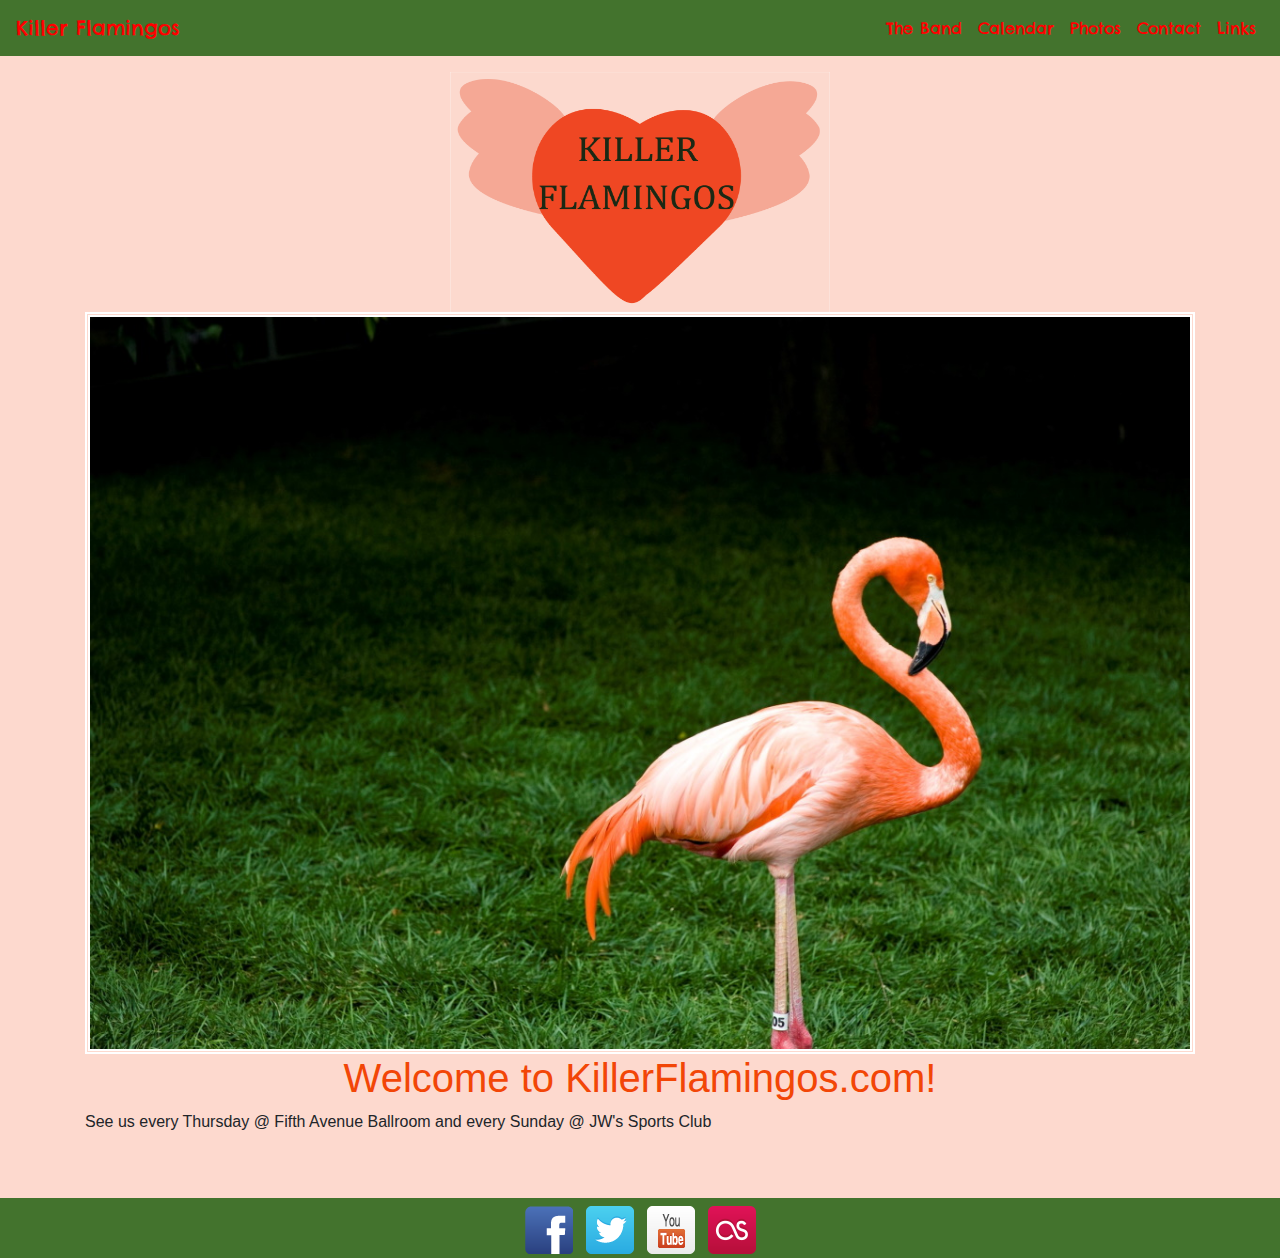
<file: index.html>
<!doctype html>
<html lang="en">
<head>
<!-- Required meta tags -->
<meta charset="utf-8">
<meta name="viewport" content="width=device-width, initial-scale=1, shrink-to-fit=no">

<!-- Bootstrap CSS -->
<link rel="stylesheet" href="https://stackpath.bootstrapcdn.com/bootstrap/4.4.1/css/bootstrap.min.css" integrity="sha384-Vkoo8x4CGsO3+Hhxv8T/Q5PaXtkKtu6ug5TOeNV6gBiFeWPGFN9MuhOf23Q9Ifjh" crossorigin="anonymous">
<link href="custom.css" rel="stylesheet" type="text/css">
  <link href="https://fonts.googleapis.com/css2?family=Chelsea+Market&display=swap" rel="stylesheet">
<title>Home - Killer Flamingos</title>
</head>

<body>
<nav class="navbar navbar-expand-md navbar-dark bg-dark"> <a class="navbar-brand" href="index.html">Killer Flamingos</a>
  <button class="navbar-toggler" type="button" data-toggle="collapse" data-target="#navbarNavAltMarkup" aria-controls="navbarNavAltMarkup" aria-expanded="false" aria-label="Toggle navigation"> <span class="navbar-toggler-icon"></span> </button>
  <div class="collapse navbar-collapse" id="navbarNavAltMarkup">
    <div class="navbar-nav ml-auto"> <a class="nav-item nav-link" href="band.html">The Band<span class="sr-only">(current)</span></a> <a class="nav-item nav-link" href="calendar.html">Calendar</a> <a class="nav-item nav-link" href="photos.html">Photos</a> <a class="nav-item nav-link" href="contact.html">Contact</a> <a class="nav-item nav-link" href="links.html">Links</a> </div>
  </div>
</nav>

<header class="container mt-3 "><img src="images/social/LOGO.png" alt="" width="380" height="240" class="logo"></header>

<div class="container pb-5">
  <img src="images/social/flalmingo.jpg" class="img-fluid" alt="">
  <h1>Welcome to KillerFlamingos.com!</h1>
  <p>See us every Thursday @ Fifth Avenue Ballroom and every Sunday @ JW's Sports Club</p>
</div>
<footer class="pb-5">
  <ul class="socialmedia">
    <li><a href="#"><img src="images/social/webicon-facebook.png" alt="facebook"/></a></li>
    <li><a href="#"><img src="images/social/webicon-twitter.png" alt="last fm"/></a></li>
    <li><a href="#"><img src="images/social/webicon-youtube.png" alt="twitter"/></a></li>
    <li><a href="#"><img src="images/social/webicon-lastfm.png" alt="youtube"/></a></li>
  </ul>
</footer>

<!-- Optional JavaScript -->
<!-- jQuery first, then Popper.js, then Bootstrap JS -->
<script src="https://code.jquery.com/jquery-3.3.1.slim.min.js" integrity="sha384-q8i/X+965DzO0rT7abK41JStQIAqVgRVzpbzo5smXKp4YfRvH+8abtTE1Pi6jizo" crossorigin="anonymous"></script>
<script src="https://cdnjs.cloudflare.com/ajax/libs/popper.js/1.14.3/umd/popper.min.js" integrity="sha384-ZMP7rVo3mIykV+2+9J3UJ46jBk0WLaUAdn689aCwoqbBJiSnjAK/l8WvCWPIPm49" crossorigin="anonymous"></script>
<script src="https://stackpath.bootstrapcdn.com/bootstrap/4.1.3/js/bootstrap.min.js" integrity="sha384-ChfqqxuZUCnJSK3+MXmPNIyE6ZbWh2IMqE241rYiqJxyMiZ6OW/JmZQ5stwEULTy" crossorigin="anonymous"></script>
</body>
</html>
</file>
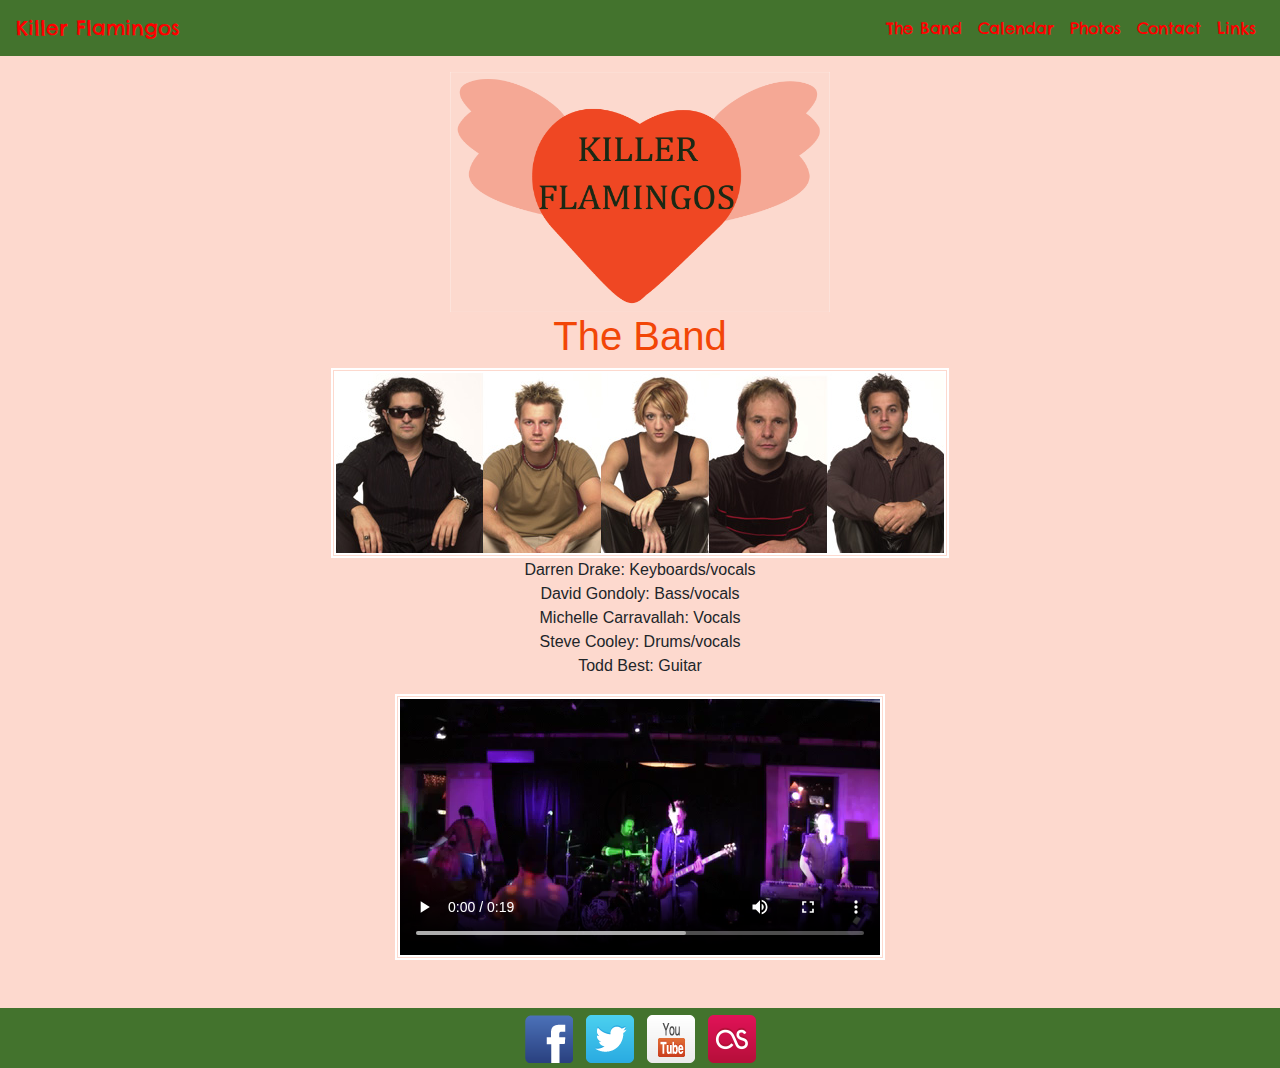
<file: band.html>
<!doctype html>
<html lang="en">
<head>
<!-- Required meta tags -->
<meta charset="utf-8">
<meta name="viewport" content="width=device-width, initial-scale=1, shrink-to-fit=no">

<!-- Bootstrap CSS -->
<link rel="stylesheet" href="https://stackpath.bootstrapcdn.com/bootstrap/4.4.1/css/bootstrap.min.css" integrity="sha384-Vkoo8x4CGsO3+Hhxv8T/Q5PaXtkKtu6ug5TOeNV6gBiFeWPGFN9MuhOf23Q9Ifjh" crossorigin="anonymous">
<link href="custom.css" rel="stylesheet" type="text/css">
  <link href="https://fonts.googleapis.com/css2?family=Chelsea+Market&display=swap" rel="stylesheet">
  <link rel="stylesheet" href="fresco.css">
<title>The Band - Killer Flamingos</title>
</head>

<body>
<nav class="navbar navbar-expand-md navbar-dark bg-dark"> <a class="navbar-brand" href="index.html">Killer Flamingos</a>
  <button class="navbar-toggler" type="button" data-toggle="collapse" data-target="#navbarNavAltMarkup" aria-controls="navbarNavAltMarkup" aria-expanded="false" aria-label="Toggle navigation"> <span class="navbar-toggler-icon"></span> </button>
  <div class="collapse navbar-collapse" id="navbarNavAltMarkup">
    <div class="navbar-nav ml-auto"> <a class="nav-item nav-link" href="band.html">The Band<span class="sr-only">(current)</span></a> <a class="nav-item nav-link" href="calendar.html">Calendar</a> <a class="nav-item nav-link" href="photos.html">Photos</a> <a class="nav-item nav-link" href="contact.html">Contact</a> <a class="nav-item nav-link" href="links.html">Links</a> </div>
  </div>
</nav>

<header class="container mt-3 "><img src="images/social/LOGO.png" alt="" width="380" height="240" class="logo"></header>
<div class="container pb-5">
  <h1>The Band </h1>
  <img src="images/band-lineup.jpg" alt="" class="img-fluid mx-auto d-block"/>
  <p class="text-center">Darren Drake: Keyboards/vocals <br />
    David Gondoly: Bass/vocals <br />
    Michelle Carravallah: Vocals <br />
    Steve Cooley: Drums/vocals <br />
    Todd Best: Guitar</p>
  <video controls class="img-fluid mx-auto d-block" >
    <source src="video/kf-video.mp4" type="video/mp4" />
    <source src="video/kf-video.webm" type="video/webm" />
    <source src="video/kf-video.ogv" type="video/ogg" />
  </video>

</div>
<footer class="pb-5">
  <ul class="socialmedia">
    <li><a href="#"><img src="images/social/webicon-facebook.png " alt="facebook"/></a></li>
    <li><a href="#"><img src="images/social/webicon-twitter.png" alt="last fm"/></a></li>
    <li><a href="#"><img src="images/social/webicon-youtube.png" alt="twitter"/></a></li>
    <li><a href="#"><img src="images/social/webicon-lastfm.png" alt="youtube"/></a></li>
  </ul>
</footer>

<!-- Optional JavaScript -->
<!-- jQuery first, then Popper.js, then Bootstrap JS -->
<script src="https://code.jquery.com/jquery-3.3.1.slim.min.js" integrity="sha384-q8i/X+965DzO0rT7abK41JStQIAqVgRVzpbzo5smXKp4YfRvH+8abtTE1Pi6jizo" crossorigin="anonymous"></script>
<script src="https://code.jquery.com/jquery-3.5.1.min.js" integrity="sha256-9/aliU8dGd2tb6OSsuzixeV4y/faTqgFtohetphbbj0=" crossorigin="anonymous"></script>
<script src="https://cdnjs.cloudflare.com/ajax/libs/popper.js/1.14.3/umd/popper.min.js" integrity="sha384-ZMP7rVo3mIykV+2+9J3UJ46jBk0WLaUAdn689aCwoqbBJiSnjAK/l8WvCWPIPm49" crossorigin="anonymous"></script>
<script src="https://stackpath.bootstrapcdn.com/bootstrap/4.1.3/js/bootstrap.min.js" integrity="sha384-ChfqqxuZUCnJSK3+MXmPNIyE6ZbWh2IMqE241rYiqJxyMiZ6OW/JmZQ5stwEULTy" crossorigin="anonymous"></script>
<script type="text/javascript" src="fresco.js"></script>
</body>
</html>
</file>
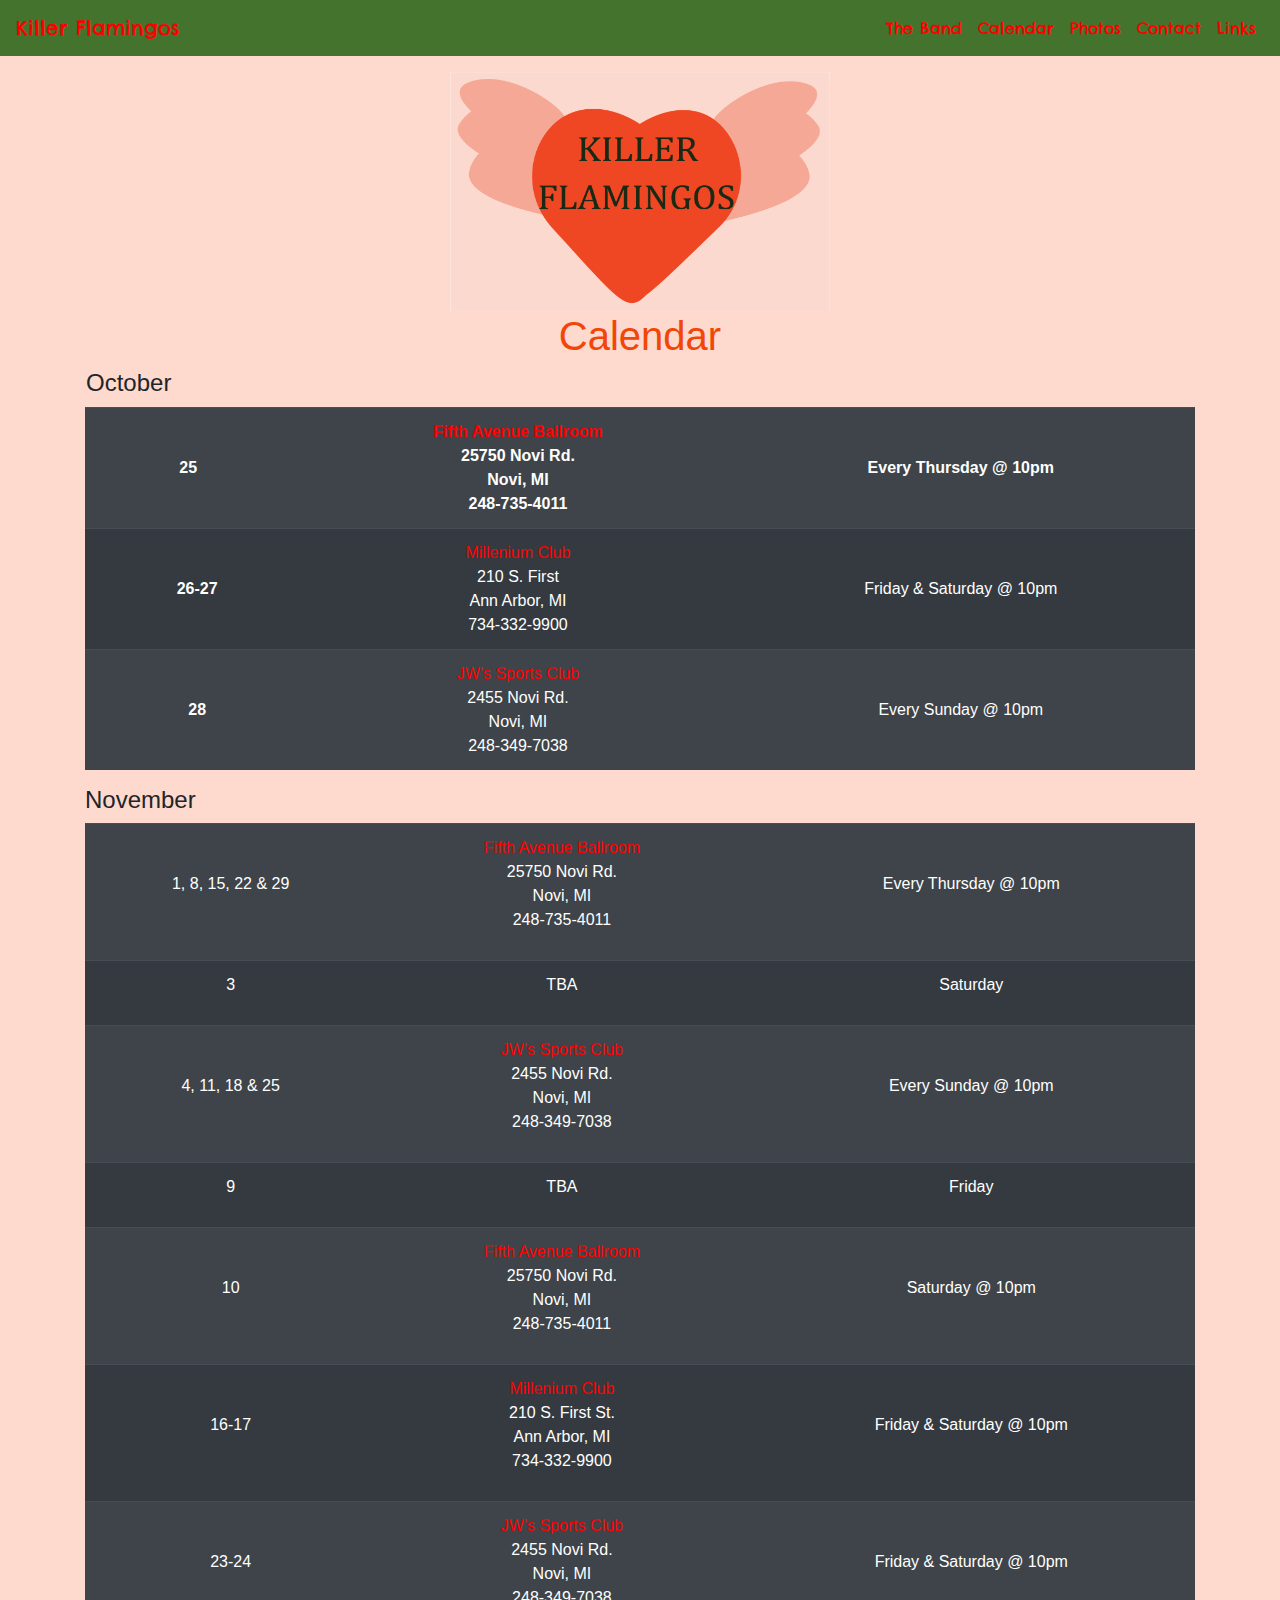
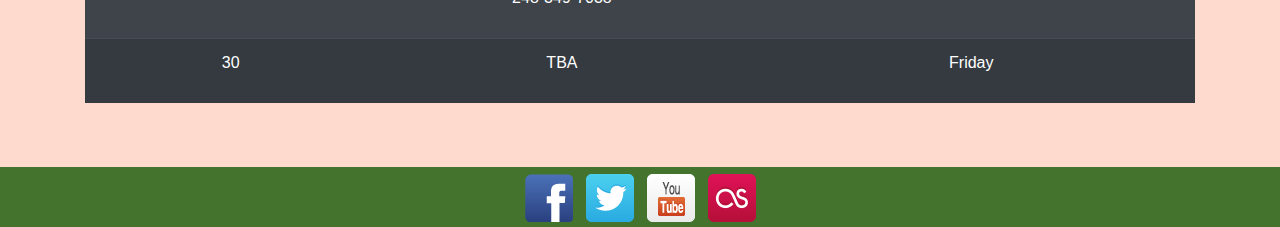
<file: calendar.html>
<!doctype html>
<html lang="en">
<head>
<!-- Required meta tags -->
<meta charset="utf-8">
<meta name="viewport" content="width=device-width, initial-scale=1, shrink-to-fit=no">

<!-- Bootstrap CSS -->
<link rel="stylesheet" href="https://stackpath.bootstrapcdn.com/bootstrap/4.4.1/css/bootstrap.min.css" integrity="sha384-Vkoo8x4CGsO3+Hhxv8T/Q5PaXtkKtu6ug5TOeNV6gBiFeWPGFN9MuhOf23Q9Ifjh" crossorigin="anonymous">
<link href="custom.css" rel="stylesheet" type="text/css">
    <link href="https://fonts.googleapis.com/css2?family=Chelsea+Market&display=swap" rel="stylesheet">
<title>Calendar - Killer Flamingos</title>
</head>
<body>
<nav class="navbar navbar-expand-md navbar-dark bg-dark"> <a class="navbar-brand" href="index.html">Killer Flamingos</a>
  <button class="navbar-toggler" type="button" data-toggle="collapse" data-target="#navbarNavAltMarkup" aria-controls="navbarNavAltMarkup" aria-expanded="false" aria-label="Toggle navigation"> <span class="navbar-toggler-icon"></span> </button>
  <div class="collapse navbar-collapse" id="navbarNavAltMarkup">
    <div class="navbar-nav ml-auto"> <a class="nav-item nav-link" href="band.html">The Band<span class="sr-only">(current)</span></a> <a class="nav-item nav-link" href="calendar.html">Calendar</a> <a class="nav-item nav-link" href="photos.html">Photos</a> <a class="nav-item nav-link" href="contact.html">Contact</a> <a class="nav-item nav-link" href="links.html">Links</a> </div>
  </div>
</nav>
<header class="container mt-3 "><img src="images/social/LOGO.png" alt="" width="380" height="240" class="logo"></header><div class="container pb-5">
  <h1>Calendar</h1>
    <table class="calendar">
        <tr>
            <td colspan="3"><h4>October</h4></td>
        </tr>

    <table class="table table-striped table-dark">
        <tbody>
        <tr>
            <th scope="col">&nbsp; &nbsp; &nbsp;25&nbsp; &nbsp; &nbsp; &nbsp; &nbsp;</th>
            <th scope="col">
                <a href="#">Fifth Avenue Ballroom</a> <br>
                25750 Novi Rd. <br>
                Novi, MI <br>
                248-735-4011
            </th>
            <th scope="col">Every Thursday @ 10pm</th>
        </tr>


        <tr>
            <th scope="row">26-27</th>
            <td>
                <a href="#">Millenium Club</a> <br>
                210 S. First <br>
                Ann Arbor, MI<br>
                734-332-9900</td>
            <td>Friday & Saturday @ 10pm</td>
        </tr>
        <tr>
            <th scope="row">28</th>
            <td>
                <a href="#">JW's Sports Club</a> <br>
                2455 Novi Rd.<br>
                Novi, MI <br>
                248-349-7038
            </td>
            <td>Every Sunday @ 10pm</td>
        </tr>
        </tbody>

    </table>


    <tr>
      <td colspan="3"><h4>November </h4></td>
    </tr>
    <tr>

        <table class="table table-striped table-dark">
            <td><p>1, 8, 15, 22 &amp; 29</p></td>
      <td><p><a href="#">Fifth Avenue Ballroom </a><br />
          25750 Novi Rd. <br />
          Novi, MI <br />
          248-735-4011</p></td>
      <td><p>Every Thursday @ 10pm</p></td>
    </tr>
    <tr>
      <td><p>3</p></td>
      <td><p>TBA</p></td>
      <td><p>Saturday</p></td>
    </tr>
    <tr>
      <td><p>4, 11, 18 &amp; 25</p></td>
      <td><p><a href="#">JW's Sports Club </a><br />
          2455 Novi Rd. <br />
          Novi, MI <br />
          248-349-7038</p></td>
      <td><p>Every Sunday @ 10pm</p></td>
    </tr>
    <tr>
      <td><p>9</p></td>
      <td><p>TBA</p></td>
      <td><p>Friday</p></td>
    </tr>
    <tr>
      <td><p>10</p></td>
      <td><p><a href="#">Fifth Avenue Ballroom </a><br />
          25750 Novi Rd. <br />
          Novi, MI <br />
          248-735-4011</p></td>
      <td><p>Saturday @ 10pm</p></td>
    </tr>
    <tr>
      <td><p>16-17</p></td>
      <td><p><a href="#">Millenium Club </a><br />
          210 S. First St. <br />
          Ann Arbor, MI <br />
          734-332-9900</p></td>
      <td><p>Friday &amp; Saturday @ 10pm</p></td>
    </tr>
    <tr>
      <td><p>23-24</p></td>
      <td><p><a href="#">JW's Sports Club </a><br />
          2455 Novi Rd. <br />
          Novi, MI <br />
          248-349-7038</p></td>
      <td><p>Friday &amp; Saturday @ 10pm</p></td>
    </tr>
    <tr>
      <td><p>30</p></td>
      <td><p>TBA</p></td>
      <td><p>Friday</p></td>
    </tr>
  </table>
</div>
<footer class="pb-5">
  <ul class="socialmedia">
    <li><a href="#"><img src="images/social/webicon-facebook.png" alt="facebook"/></a></li>
    <li><a href="#"><img src="images/social/webicon-twitter.png" alt="last fm"/></a></li>
    <li><a href="#"><img src="images/social/webicon-youtube.png" alt="twitter"/></a></li>
    <li><a href="#"><img src="images/social/webicon-lastfm.png" alt="youtube"/></a></li>
  </ul>
</footer>

<!-- Optional JavaScript --> 
<!-- jQuery first, then Popper.js, then Bootstrap JS --> 
<script src="https://code.jquery.com/jquery-3.3.1.slim.min.js" integrity="sha384-q8i/X+965DzO0rT7abK41JStQIAqVgRVzpbzo5smXKp4YfRvH+8abtTE1Pi6jizo" crossorigin="anonymous"></script> 
<script src="https://cdnjs.cloudflare.com/ajax/libs/popper.js/1.14.3/umd/popper.min.js" integrity="sha384-ZMP7rVo3mIykV+2+9J3UJ46jBk0WLaUAdn689aCwoqbBJiSnjAK/l8WvCWPIPm49" crossorigin="anonymous"></script> 
<script src="https://stackpath.bootstrapcdn.com/bootstrap/4.1.3/js/bootstrap.min.js" integrity="sha384-ChfqqxuZUCnJSK3+MXmPNIyE6ZbWh2IMqE241rYiqJxyMiZ6OW/JmZQ5stwEULTy" crossorigin="anonymous"></script>
</body>
</html>
</file>
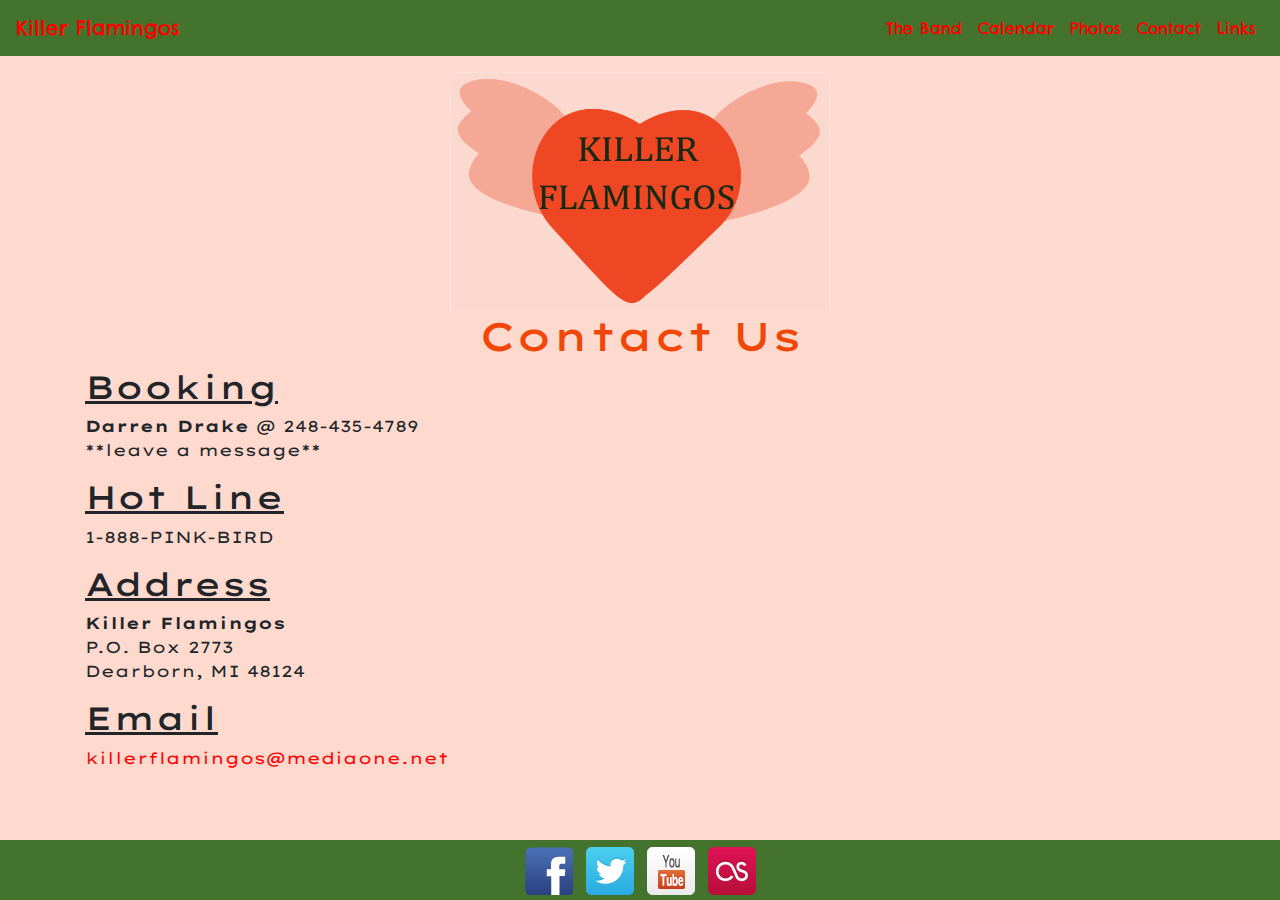
<file: contact.html>
<!doctype html>
<html lang="en">
<head>
<!-- Required meta tags -->
<meta charset="utf-8">
<meta name="viewport" content="width=device-width, initial-scale=1, shrink-to-fit=no">

<!-- Bootstrap CSS -->
<link rel="stylesheet" href="https://stackpath.bootstrapcdn.com/bootstrap/4.4.1/css/bootstrap.min.css" integrity="sha384-Vkoo8x4CGsO3+Hhxv8T/Q5PaXtkKtu6ug5TOeNV6gBiFeWPGFN9MuhOf23Q9Ifjh" crossorigin="anonymous">
<link href="custom.css" rel="stylesheet" type="text/css">
  <link href="https://fonts.googleapis.com/css2?family=Lexend+Tera&display=swap" rel="stylesheet">
  <link href="https://fonts.googleapis.com/css2?family=Chelsea+Market&display=swap" rel="stylesheet">
<title>Contact - Killer Flamingos</title>
</head>
<body>
<nav class="navbar navbar-expand-md navbar-dark bg-dark"> <a class="navbar-brand" href="index.html">Killer Flamingos</a>
  <button class="navbar-toggler" type="button" data-toggle="collapse" data-target="#navbarNavAltMarkup" aria-controls="navbarNavAltMarkup" aria-expanded="false" aria-label="Toggle navigation"> <span class="navbar-toggler-icon"></span> </button>
  <div class="collapse navbar-collapse" id="navbarNavAltMarkup">
    <div class="navbar-nav ml-auto"> <a class="nav-item nav-link" href="band.html">The Band<span class="sr-only">(current)</span></a> <a class="nav-item nav-link" href="calendar.html">Calendar</a> <a class="nav-item nav-link" href="photos.html">Photos</a> <a class="nav-item nav-link" href="contact.html">Contact</a> <a class="nav-item nav-link" href="links.html">Links</a> </div>
  </div>
</nav>
<header class="container mt-3 "><img src="images/social/LOGO.png" alt="" width="380" height="240" class="logo"></header>
<div class="container pb-5">
  <h1 >Contact Us</h1>
  <h2 class="underline">Booking</h2>
  <p><strong>Darren Drake</strong> @ 248-435-4789 <br />
    **leave a message**</p>
  <h2 class="underline">Hot Line</h2>
  <p>1-888-PINK-BIRD</p>
  <h2 class="underline">Address</h2>
  <p><strong>Killer Flamingos</strong><br />
    P.O. Box 2773 <br />
    Dearborn, MI 48124</p>
  <h2 class="underline">Email</h2>
  <p><a href="mailto:killerflamingos@mediaone.net">killerflamingos@mediaone.net</a></p>
</div>
<footer class="pb-5">
  <ul class="socialmedia">
    <li><a href="#"><img src="images/social/webicon-facebook.png" alt="facebook"/></a></li>
    <li><a href="#"><img src="images/social/webicon-twitter.png" alt="last fm"/></a></li>
    <li><a href="#"><img src="images/social/webicon-youtube.png" alt="twitter"/></a></li>
    <li><a href="#"><img src="images/social/webicon-lastfm.png" alt="youtube"/></a></li>
  </ul>
</footer>

<!-- Optional JavaScript --> 
<!-- jQuery first, then Popper.js, then Bootstrap JS --> 
<script src="https://code.jquery.com/jquery-3.3.1.slim.min.js" integrity="sha384-q8i/X+965DzO0rT7abK41JStQIAqVgRVzpbzo5smXKp4YfRvH+8abtTE1Pi6jizo" crossorigin="anonymous"></script> 
<script src="https://cdnjs.cloudflare.com/ajax/libs/popper.js/1.14.3/umd/popper.min.js" integrity="sha384-ZMP7rVo3mIykV+2+9J3UJ46jBk0WLaUAdn689aCwoqbBJiSnjAK/l8WvCWPIPm49" crossorigin="anonymous"></script> 
<script src="https://stackpath.bootstrapcdn.com/bootstrap/4.1.3/js/bootstrap.min.js" integrity="sha384-ChfqqxuZUCnJSK3+MXmPNIyE6ZbWh2IMqE241rYiqJxyMiZ6OW/JmZQ5stwEULTy" crossorigin="anonymous"></script>
</body>
</html>
</file>
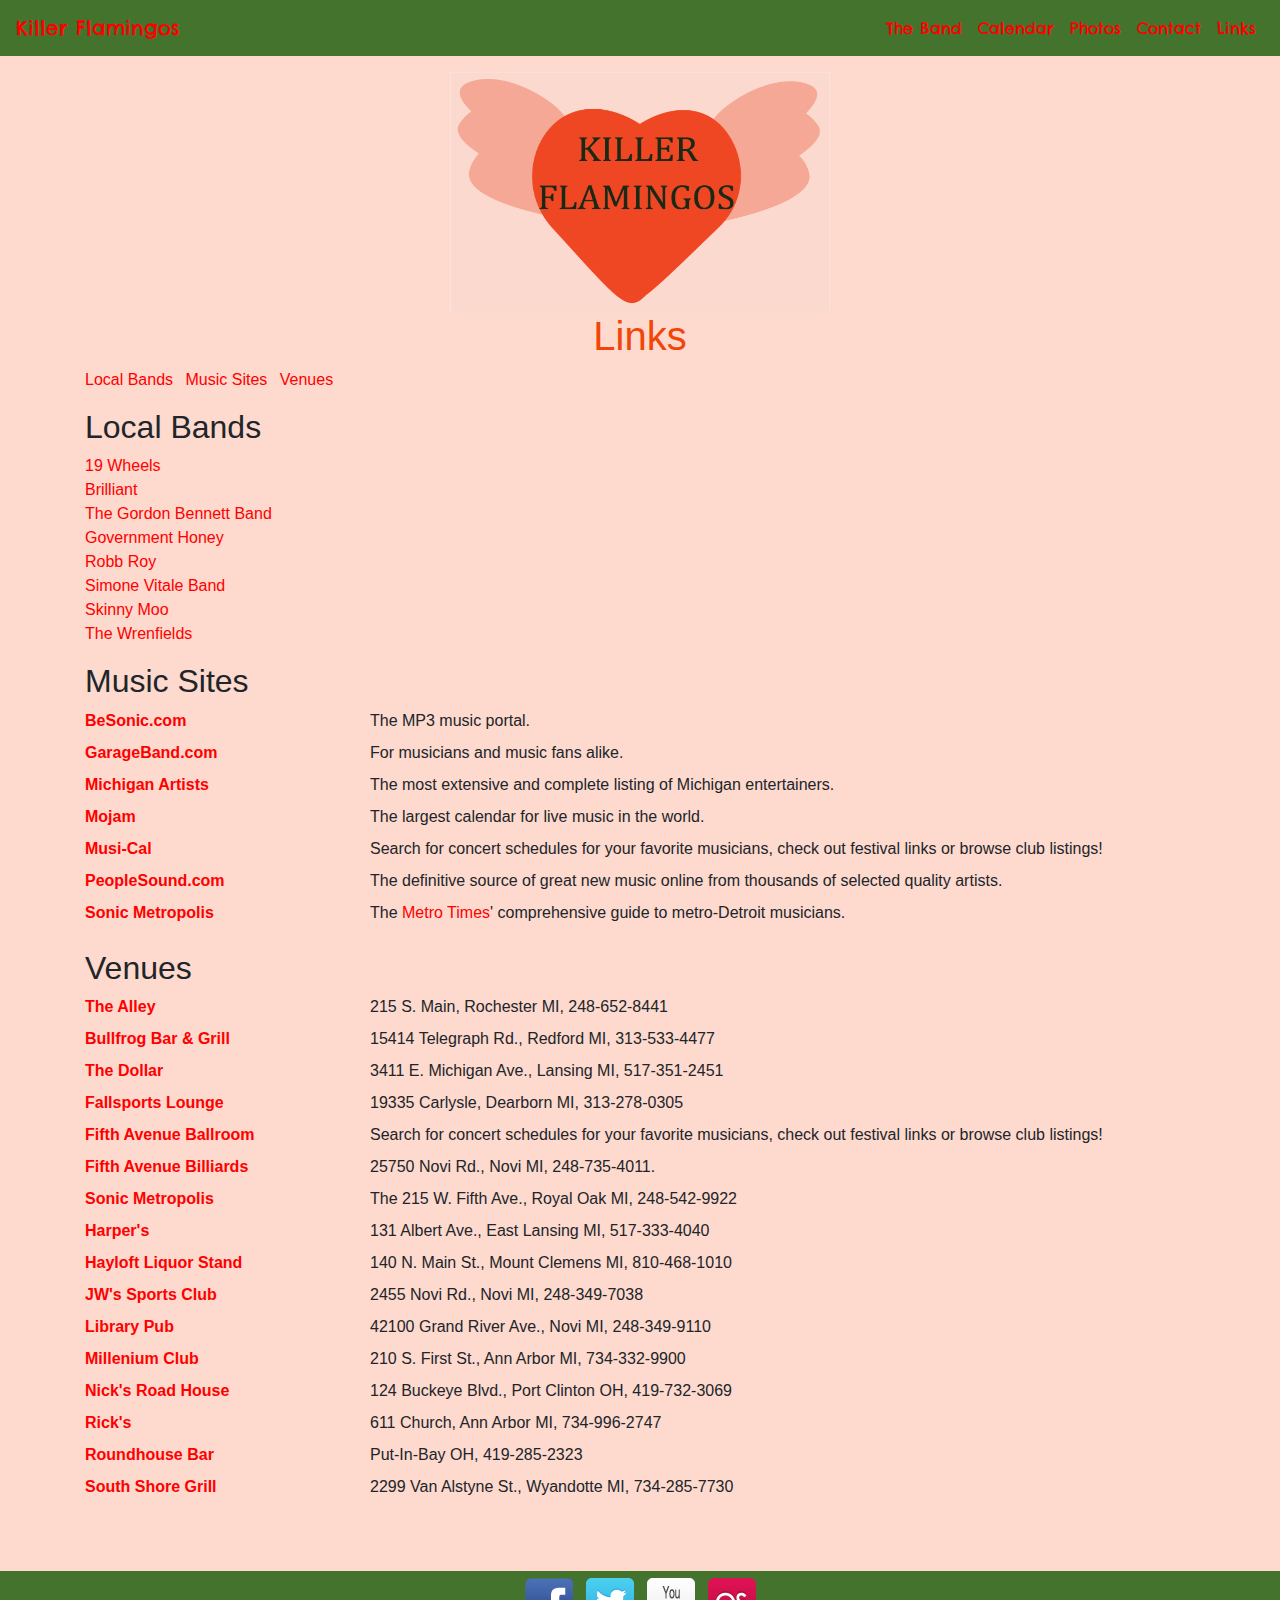
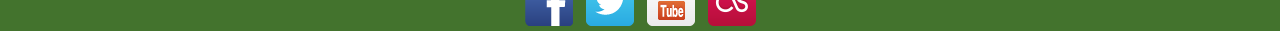
<file: links.html>
<!doctype html>
<html lang="en">
<head>
    <!-- Required meta tags -->
    <meta charset="utf-8">
    <meta name="viewport" content="width=device-width, initial-scale=1, shrink-to-fit=no">

    <!-- Bootstrap CSS -->
    <link rel="stylesheet" href="https://stackpath.bootstrapcdn.com/bootstrap/4.4.1/css/bootstrap.min.css"
          integrity="sha384-Vkoo8x4CGsO3+Hhxv8T/Q5PaXtkKtu6ug5TOeNV6gBiFeWPGFN9MuhOf23Q9Ifjh" crossorigin="anonymous">
    <link href="custom.css" rel="stylesheet" type="text/css">
    <link href="https://fonts.googleapis.com/css2?family=Chelsea+Market&display=swap" rel="stylesheet">
    <title>Links - Killer Flamingos</title>
</head>
<body>
<nav class="navbar navbar-expand-md navbar-dark bg-dark"><a class="navbar-brand" href="index.html">Killer Flamingos</a>
    <button class="navbar-toggler" type="button" data-toggle="collapse" data-target="#navbarNavAltMarkup"
            aria-controls="navbarNavAltMarkup" aria-expanded="false" aria-label="Toggle navigation"><span
            class="navbar-toggler-icon"></span></button>
    <div class="collapse navbar-collapse" id="navbarNavAltMarkup">
        <div class="navbar-nav ml-auto"><a class="nav-item nav-link" href="band.html">The Band<span class="sr-only">(current)</span></a>
            <a class="nav-item nav-link" href="calendar.html">Calendar</a> <a class="nav-item nav-link"
                                                                              href="photos.html">Photos</a> <a
                    class="nav-item nav-link" href="contact.html">Contact</a> <a class="nav-item nav-link"
                                                                                 href="links.html">Links</a></div>
    </div>
</nav>
<header class="container mt-3 "><img src="images/social/LOGO.png" alt="" width="380" height="240" class="logo"></header><div class="container pb-5">
    <h1>Links</h1>
    <ul class="list-inline">
        <li class="list-inline-item"><a href="#bands">Local Bands</a></li>
        <li class="list-inline-item"><a href="#music">Music Sites</a></li>
        <li class="list-inline-item"><a href="#venues">Venues</a></li>
    </ul>

    <h2><a id="bands"></a>Local Bands</h2>
    <ul class="list-unstyled">
        <li><a href="#">19 Wheels</a></li>
        <li><a href="#">Brilliant</a></li>
        <li><a href="#">The Gordon Bennett Band</a></li>
        <li><a href="#">Government Honey</a></li>
        <li><a href="#">Robb Roy</a></li>
        <li><a href="#">Simone Vitale Band</a></li>
        <li><a href="#">Skinny Moo</a></li>
        <li><a href="#">The Wrenfields</a></li>
    </ul>

    <h2><a id="music"></a>Music Sites</h2>
    <dl class="row">
        <dt class="col-sm-3"><a href="#">BeSonic.com</a></dt>
        <dd class="col-sm-9">The MP3 music portal.</dd>

        <dt class="col-sm-3"><a href="#">GarageBand.com</a></dt>
        <dd class="col-sm-9">
            For musicians and music fans alike.
        </dd>

        <dt class="col-sm-3"><a href="#">Michigan Artists</a></dt>
        <dd class="col-sm-9">The most extensive and complete listing of Michigan entertainers.</dd>

        <dt class="col-sm-3 text-truncate"><a href="#">Mojam</a></dt>
        <dd class="col-sm-9">The largest calendar for live music in the world.
        </dd>

        <dt class="col-sm-3"><a href="#">Musi-Cal</a></dt>
        <dd class="col-sm-9">
            Search for concert schedules for your favorite musicians, check out festival links or browse club listings!
        </dd>

        <dt class="col-sm-3"><a href="#">PeopleSound.com</a></dt>
        <dd class="col-sm-9">The definitive source of great new music online from thousands of selected quality artists.</dd>

        <dt class="col-sm-3"><a href="#">Sonic Metropolis</a></dt>
        <dd class="col-sm-9">The <a href="#">Metro Times</a>' comprehensive guide to metro-Detroit
            musicians.</dd>
    </dl>

    <h2><a id="venues"></a>Venues</h2>

    <dl class="row">
        <dt class="col-sm-3"><a href="#">The Alley</a></dt>
        <dd class="col-sm-9">215 S. Main, Rochester MI, 248-652-8441</dd>

        <dt class="col-sm-3"><a href="#">Bullfrog Bar &amp; Grill</a></dt>
        <dd class="col-sm-9">
            15414 Telegraph Rd., Redford MI, 313-533-4477
        </dd>

        <dt class="col-sm-3"><a href="#">The Dollar</a></dt>
        <dd class="col-sm-9"> 3411 E. Michigan Ave., Lansing MI, 517-351-2451</dd>

        <dt class="col-sm-3 text-truncate"><a href="#">Fallsports Lounge</a></dt>
        <dd class="col-sm-9"> 19335 Carlysle, Dearborn MI, 313-278-0305
        </dd>

        <dt class="col-sm-3"><a href="#">Fifth Avenue Ballroom</a></dt>
        <dd class="col-sm-9">
            Search for concert schedules for your favorite musicians, check out festival links or browse club listings!
        </dd>

        <dt class="col-sm-3"><a href="#">Fifth Avenue Billiards</a></dt>
        <dd class="col-sm-9">25750 Novi Rd., Novi MI, 248-735-4011. </dd>

        <dt class="col-sm-3"><a href="#">Sonic Metropolis</a></dt>
        <dd class="col-sm-9">The 215 W. Fifth Ave., Royal Oak MI, 248-542-9922</dd>

        <dt class="col-sm-3"><a href="#">Harper's</a> </dt>
        <dd class="col-sm-9">131 Albert Ave., East Lansing MI, 517-333-4040</dd>

        <dt class="col-sm-3"><a href="#">Hayloft Liquor Stand</a></dt>
        <dd class="col-sm-9">140 N. Main St., Mount Clemens MI, 810-468-1010</dd>

        <dt class="col-sm-3"><a href="#">JW's Sports Club</a></dt>
        <dd class="col-sm-9">2455 Novi Rd., Novi MI, 248-349-7038</dd>

        <dt class="col-sm-3"><a href="#">Library Pub</a></dt>
        <dd class="col-sm-9">42100 Grand River Ave., Novi MI, 248-349-9110</dd>

        <dt class="col-sm-3"><a href="#">Millenium Club</a></dt>
        <dd class="col-sm-9">210 S. First St., Ann Arbor MI, 734-332-9900</dd>

        <dt class="col-sm-3"><a href="#">Nick's Road House</a></dt>
        <dd class="col-sm-9">124 Buckeye Blvd., Port Clinton OH, 419-732-3069</dd>

        <dt class="col-sm-3"><a href="#">Rick's</a></dt>
        <dd class="col-sm-9">611 Church, Ann Arbor MI, 734-996-2747</dd>

        <dt class="col-sm-3"><a href="#">Roundhouse Bar</a></dt>
        <dd class="col-sm-9">Put-In-Bay OH, 419-285-2323</dd>

        <dt class="col-sm-3"><a href="#">South Shore Grill</a></dt>
        <dd class="col-sm-9">2299 Van Alstyne St., Wyandotte MI, 734-285-7730</dd>

    </dl>
</div>
<footer class="pb-5">
    <ul class="socialmedia">
        <li><a href="#"><img src="images/social/webicon-facebook.png" alt="facebook"/></a></li>
        <li><a href="#"><img src="images/social/webicon-twitter.png" alt="last fm"/></a></li>
        <li><a href="#"><img src="images/social/webicon-youtube.png" alt="twitter"/></a></li>
        <li><a href="#"><img src="images/social/webicon-lastfm.png" alt="youtube"/></a></li>
    </ul>
</footer>

<!-- Optional JavaScript -->
<!-- jQuery first, then Popper.js, then Bootstrap JS -->
<script src="https://code.jquery.com/jquery-3.3.1.slim.min.js"
        integrity="sha384-q8i/X+965DzO0rT7abK41JStQIAqVgRVzpbzo5smXKp4YfRvH+8abtTE1Pi6jizo"
        crossorigin="anonymous"></script>
<script src="https://cdnjs.cloudflare.com/ajax/libs/popper.js/1.14.3/umd/popper.min.js"
        integrity="sha384-ZMP7rVo3mIykV+2+9J3UJ46jBk0WLaUAdn689aCwoqbBJiSnjAK/l8WvCWPIPm49"
        crossorigin="anonymous"></script>
<script src="https://stackpath.bootstrapcdn.com/bootstrap/4.1.3/js/bootstrap.min.js"
        integrity="sha384-ChfqqxuZUCnJSK3+MXmPNIyE6ZbWh2IMqE241rYiqJxyMiZ6OW/JmZQ5stwEULTy"
        crossorigin="anonymous"></script>
</body>
</html>
</file>
<file: custom.css>
@charset "UTF-8";
ul.socialmedia {
	list-style: none;
	text-align: center;
	padding: 0;
	margin: 0;
	width: 100%;
}
ul.socialmedia li {
	display: inline;
	margin: 0px;
	padding: 3px;
	line-height: 56px;
}
body {
    background-color: #FDD9CE;
    font-family: 'Chelsea Market', cursive;
    display: flex;
    flex-direction: column;
    min-height: 100vh;

}
footer {
    margin-top: auto;
    height: 60px; /* Set the fixed height of the footer here */
    line-height: 60px; /* Vertically center the text there */
    background-color: #43732D;
}
h1 {
    color: #F24607;
    text-align: center;
}
.imgstyle{
    border: double 5px white;
    margin-top: 20px;
    margin-bottom: 20px;
}

.bg-dark {
    background-color: #43732D !important;
}
.navbar-nav .show > .nav-link, .navbar-nav .active > .nav-link, .nav-link.show, .nav-link.active{
    color: #F24607 !important;
}
video {
    border: double 5px white;
}
.img-fluid {
    border: double 5px white;
}
 .table td, .table th {
   text-align: center !important;
   vertical-align: middle !important;
 }
 .underline {
    text-decoration: underline;
 }
 a:link {
    color:red !important;
 }
 a:hover {
    color: blue !important;
 }
 a:active {
    color: yellow !important;
 }
 a:visited {
    color: pink !important;
 }
 .logo {
    margin-left: auto;
    margin-right: auto;
    display: block;
 }
 .container {
        font-family: 'Lexend Tera', sans-serif;
 }
</file>
<file: fresco.css>
/* box-sizing */
.fr-window,
.fr-window [class^="fr-"],
.fr-overlay,
.fr-overlay [class^="fr-"],
.fr-spinner,
.fr-spinner [class^="fr-"] {
  box-sizing: border-box;
}

.fr-window {
  position: fixed;
  width: 100%;
  height: 100%;
  top: 0;
  left: 0;
  font: 13px/20px "Lucida Sans", "Lucida Sans Unicode", "Lucida Grande", Verdana,
    Arial, sans-serif;
  /* Chrome hack, this fixes a visual glitch when quickly toggling a video */
  transform: translateZ(0px);
}

/* z-index */
.fr-overlay {
  z-index: 99998;
}
.fr-window {
  z-index: 99999;
}
.fr-spinner {
  z-index: 100000;
}

/* overlay */
.fr-overlay {
  position: fixed;
  top: 0;
  left: 0;
  height: 100%;
  width: 100%;
}
.fr-overlay-background {
  float: left;
  width: 100%;
  height: 100%;
  background: #000;
  opacity: 0.9;
  filter: alpha(opacity=90);
}

.fr-overlay-ui-fullclick .fr-overlay-background {
  background: #292929;
  opacity: 1;
  filter: alpha(opacity=100);
}

/* mobile touch has position:absolute to allow zooming */
.fr-window.fr-mobile-touch,
.fr-overlay.fr-mobile-touch {
  position: absolute;
  overflow: visible;
}

/* some properties on the window are used to toggle things
 * like margin and the fullclick mode,
 * we reset those properties after measuring them
 */
.fr-measured {
  margin: 0 !important;
  min-width: 0 !important;
  min-height: 0 !important;
}

.fr-box {
  position: absolute;
  top: 0;
  left: 0;
  width: 100%;
  height: 100%;
}

.fr-pages {
  position: absolute;
  width: 100%;
  height: 100%;
  overflow: hidden;
  -webkit-user-select: none;
  -khtml-user-select: none;
  -moz-user-select: none;
  -ms-user-select: none;
  user-select: none;
}

.fr-page {
  position: absolute;
  width: 100%;
  height: 100%;
}

.fr-container {
  position: absolute;
  top: 0;
  left: 0;
  right: 0;
  bottom: 0;
  margin: 0;
  padding: 0;
  text-align: center;
}

.fr-hovering-clickable .fr-container {
  cursor: pointer;
}

/*
   padding:
   youtube & vimeo always have buttons on the outside
   side button = 72 = 54 + (2 * 9 margin)
   close button = 48
*/
/* padding ui:inside */
.fr-ui-inside .fr-container {
  padding: 20px 20px;
}
.fr-ui-inside.fr-no-sides .fr-container {
  padding: 20px;
}

/* padding ui:outside */
.fr-ui-outside .fr-container {
  padding: 20px 82px;
}
.fr-ui-outside.fr-no-sides .fr-container {
  padding: 20px 48px;
}

/* reduce padding on smaller screens */
@media all and (max-width: 700px) and (orientation: portrait),
  all and (orientation: landscape) and (max-height: 700px) {
  /* padding ui:inside */
  .fr-ui-inside .fr-container {
    padding: 12px 12px;
  }
  .fr-ui-inside.fr-no-sides .fr-container {
    padding: 12px;
  }

  /* padding ui:outside */
  .fr-ui-outside .fr-container {
    padding: 12px 72px;
  }
  .fr-ui-outside.fr-no-sides .fr-container {
    padding: 12px 48px;
  }
}

@media all and (max-width: 500px) and (orientation: portrait),
  all and (orientation: landscape) and (max-height: 500px) {
  /* padding ui:inside */
  .fr-ui-inside .fr-container {
    padding: 0px 0px;
  }
  .fr-ui-inside.fr-no-sides .fr-container {
    padding: 0px;
  }

  /* padding ui:outside */
  .fr-ui-outside .fr-container {
    padding: 0px 72px;
  }
  .fr-ui-outside.fr-no-sides .fr-container {
    padding: 0px 48px;
  }
}

/* padding ui:fullclick */
.fr-ui-fullclick .fr-container {
  padding: 0;
}
.fr-ui-fullclick.fr-no-sides .fr-container {
  padding: 0;
}

/* video fullclick */
.fr-ui-fullclick.fr-type-video .fr-container {
  padding: 0px 62px;
}
.fr-ui-fullclick.fr-no-sides.fr-type-video .fr-container {
  padding: 48px 0px;
}

/* overflow-y should always have 0 padding top and bottom */
.fr-overflow-y .fr-container {
  padding-top: 0 !important;
  padding-bottom: 0 !important;
}

.fr-content,
.fr-content-background {
  position: absolute;
  top: 50%;
  left: 50%;
  /* IE11 has a 1px blur bug on the edges of the caption (ui:inside)
     during animation with overflow:hidden */
  overflow: visible;
}

/* img/iframe/error */
.fr-content-element {
  float: left;
  width: 100%;
  height: 100%;
}

.fr-content-background {
  background: #101010;
}

.fr-info {
  position: absolute;
  top: 0;
  left: 0;
  width: 100%;
  color: #efefef;
  font-size: 13px;
  line-height: 20px;
  text-align: left;
  -webkit-text-size-adjust: none;
  text-size-adjust: none;
  -webkit-user-select: text;
  -khtml-user-select: text;
  -moz-user-select: text;
  -ms-user-select: text;
  user-select: text;
}
.fr-info-background {
  position: absolute;
  top: 0;
  left: 0;
  height: 100%;
  width: 100%;
  background: #000;
  line-height: 1%;
  filter: none;
  opacity: 1;
}
.fr-ui-inside .fr-info-background {
  filter: alpha(opacity=80);
  opacity: 0.8;
  zoom: 1;
}
/* ui:outside has a slightly lighter info background to break up from black page backgrounds */
.fr-ui-outside .fr-info-background {
  background: #0d0d0d;
}

/* info at the bottom for ui:inside */
.fr-content .fr-info {
  top: auto;
  bottom: 0;
}

.fr-info-padder {
  display: block;
  overflow: hidden;
  padding: 12px;
  position: relative;
  width: auto;
}
.fr-caption {
  width: auto;
  display: inline;
}

.fr-position {
  color: #b3b3b3;
  float: right;
  line-height: 21px;
  opacity: 0.99;
  position: relative;
  text-align: right;
  margin-left: 15px;
  white-space: nowrap;
}

/* positions not within the info bar
   for ui:outside/inside */
.fr-position-outside,
.fr-position-inside {
  position: absolute;
  bottom: 0;
  right: 0;
  margin: 12px;
  width: auto;
  padding: 2px 8px;
  border-radius: 10px;
  font-size: 11px;
  line-height: 20px;
  text-shadow: 0 1px 0 rgba(0, 0, 0, 0.4);
  display: none;
  overflow: hidden;
  white-space: nowrap;
  -webkit-text-size-adjust: none;
  text-size-adjust: none;
  -webkit-user-select: text;
  -khtml-user-select: text;
  -moz-user-select: text;
  -ms-user-select: text;
  user-select: text;
}
.fr-position-inside {
  border: 0;
}

.fr-position-background {
  position: absolute;
  top: 0;
  left: 0;
  width: 100%;
  height: 100%;
  background: #0d0d0d;
  filter: alpha(opacity=80);
  opacity: 0.8;
  zoom: 1; /* oldIE */
}
.fr-position-text {
  color: #b3b3b3;
}
.fr-position-outside .fr-position-text,
.fr-position-inside .fr-position-text {
  float: left;
  position: relative;
  text-shadow: 0 1px 1px rgba(0, 0, 0, 0.3);
  opacity: 1;
}

/* display it for the outside ui, hide the caption inside */
.fr-ui-outside .fr-position-outside {
  display: block;
}
.fr-ui-outside .fr-info .fr-position {
  display: none;
}

.fr-ui-inside.fr-no-caption .fr-position-inside {
  display: block;
}

/* links */
.fr-info a,
.fr-info a:hover {
  color: #ccc;
  border: 0;
  background: none;
  text-decoration: underline;
}
.fr-info a:hover {
  color: #eee;
}

/* no-caption */
.fr-ui-outside.fr-no-caption .fr-info {
  display: none;
}
.fr-ui-inside.fr-no-caption .fr-caption {
  display: none;
}

/* --- stroke */
.fr-stroke {
  position: absolute;
  top: 0;
  left: 0;
  width: 100%;
  height: 1px;
}
.fr-stroke-vertical {
  width: 1px;
  height: 100%;
}
.fr-stroke-horizontal {
  padding: 0 1px;
}

.fr-stroke-right {
  left: auto;
  right: 0;
}
.fr-stroke-bottom {
  top: auto;
  bottom: 0;
}

.fr-stroke-color {
  float: left;
  width: 100%;
  height: 100%;
  background: rgba(255, 255, 255, 0.08);
}

/* the stroke is brighter inside the info box */
.fr-info .fr-stroke-color {
  background: rgba(80, 80, 80, 0.3);
}

/* remove the stroke when outside ui has a caption */
.fr-ui-outside.fr-has-caption .fr-content .fr-stroke-bottom {
  display: none;
}

/* remove stroke and shadow when ui:fullclick */
.fr-ui-fullclick .fr-stroke {
  display: none;
}
.fr-ui-fullclick .fr-content-background {
  box-shadow: none;
}

/* the info box never bas a top stroke */
.fr-info .fr-stroke-top {
  display: none;
}

/* < > */
.fr-side {
  position: absolute;
  top: 50%;
  width: 54px;
  height: 72px;
  margin: 0 9px;
  margin-top: -36px;
  cursor: pointer;
  -webkit-user-select: none;
  -moz-user-select: none;
  user-select: none;
  zoom: 1;
}
.fr-side-previous {
  left: 0;
}
.fr-side-next {
  right: 0;
  left: auto;
}

.fr-side-disabled {
  cursor: default;
}
.fr-side-hidden {
  display: none !important;
}

.fr-side-button {
  float: left;
  width: 100%;
  height: 100%;
  margin: 0;
  padding: 0;
}
.fr-side-button-background {
  position: absolute;
  top: 0;
  left: 0;
  width: 100%;
  height: 100%;
  background-color: #101010;
}
.fr-side-button-icon {
  float: left;
  position: relative;
  height: 100%;
  width: 100%;
  zoom: 1;
  background-position: 50% 50%;
  background-repeat: no-repeat;
}
/* smaller side buttons */
@media all and (max-width: 500px) and (orientation: portrait),
  all and (orientation: landscape) and (max-height: 414px) {
  .fr-side {
    width: 54px;
    height: 60px;
    margin: 0;
    margin-top: -30px;
  }
  .fr-side-button {
    width: 48px;
    height: 60px;
    margin: 0 3px;
  }
}

/* X */
.fr-close {
  position: absolute;
  width: 48px;
  height: 48px;
  top: 0;
  right: 0;
  cursor: pointer;
  -webkit-user-select: none;
  -moz-user-select: none;
  user-select: none;
}

.fr-close-background,
.fr-close-icon {
  position: absolute;
  top: 12px;
  left: 12px;
  height: 26px;
  width: 26px;
  background-position: 50% 50%;
  background-repeat: no-repeat;
}
.fr-close-background {
  background-color: #000;
}

/* Thumbnails */
.fr-thumbnails {
  position: absolute;
  overflow: hidden;
}
.fr-thumbnails-disabled .fr-thumbnails {
  display: none !important;
}
.fr-thumbnails-horizontal .fr-thumbnails {
  width: 100%;
  height: 12%;
  min-height: 74px;
  max-height: 160px;
  bottom: 0;
}

.fr-thumbnails-vertical .fr-thumbnails {
  height: 100%;
  width: 10%;
  min-width: 74px;
  max-width: 160px;
  left: 0;
}

.fr-thumbnails,
.fr-thumbnails * {
  -webkit-user-select: none;
  -khtml-user-select: none;
  -moz-user-select: none;
  -ms-user-select: none;
  user-select: none;
}

.fr-thumbnails-wrapper {
  position: absolute;
  top: 0;
  left: 50%;
  height: 100%;
}
.fr-thumbnails-vertical .fr-thumbnails-wrapper {
  top: 50%;
  left: 0;
}

.fr-thumbnails-slider {
  position: relative;
  width: 100%;
  height: 100%;
  float: left;
  zoom: 1;
}

.fr-thumbnails-slider-slide {
  position: absolute;
  top: 0;
  left: 0;
  height: 100%;
}

.fr-thumbnails-thumbs {
  float: left;
  height: 100%;
  overflow: hidden;
  position: relative;
  top: 0;
  left: 0;
}

.fr-thumbnails-slide {
  position: absolute;
  top: 0;
  height: 100%;
  width: 100%;
}

.fr-thumbnail-frame {
  position: absolute;
  zoom: 1;
  overflow: hidden;
}

.fr-thumbnail {
  position: absolute;
  width: 30px;
  height: 100%;
  left: 50%;
  top: 50%;
  zoom: 1;
  cursor: pointer;
  margin: 0 10px;
}
.fr-ltIE9 .fr-thumbnail * {
  overflow: hidden; /* IE6(7) */
  z-index: 1;
  zoom: 1;
}

.fr-thumbnail-wrapper {
  position: relative;
  background: #161616;
  width: 100%;
  height: 100%;
  float: left;
  overflow: hidden;
  display: inline; /* IE6(7) */
  z-index: 0; /* IE8 */
}

.fr-thumbnail-overlay {
  cursor: pointer;
}
.fr-thumbnail-active .fr-thumbnail-overlay {
  cursor: default;
}
.fr-thumbnail-overlay,
.fr-thumbnail-overlay-background,
.fr-thumbnail-overlay-border {
  position: absolute;
  top: 0;
  left: 0;
  width: 100%;
  height: 100%;
  border-width: 0;
  overflow: hidden;
  border-style: solid;
  border-color: transparent;
}
.fr-ltIE9 .fr-thumbnail-overlay-border {
  border-width: 0 !important;
}
.fr-thumbnail .fr-thumbnail-image {
  position: absolute;
  filter: alpha(opacity=85);
  opacity: 0.85;
  max-width: none;
}
.fr-thumbnail:hover .fr-thumbnail-image,
.fr-thumbnail-active:hover .fr-thumbnail-image {
  filter: alpha(opacity=99);
  opacity: 0.99;
}
.fr-thumbnail-active .fr-thumbnail-image,
.fr-thumbnail-active:hover .fr-thumbnail-image {
  filter: alpha(opacity=35);
  opacity: 0.35;
}
.fr-thumbnail-active {
  cursor: default;
}

/* Thumbnails loading */
.fr-thumbnail-loading,
.fr-thumbnail-loading-background,
.fr-thumbnail-loading-icon {
  position: absolute;
  top: 0;
  left: 0;
  width: 100%;
  height: 100%;
}
.fr-thumbnail-loading-background {
  background-color: #161616;
  background-position: 50% 50%;
  background-repeat: no-repeat;
  opacity: 0.8;
  position: relative;
  float: left;
}
/* this element is there as an alternative to putting the loading image on the background */
.fr-thumbnail-loading-icon {
  display: none;
}

/* error on thumbnail */
.fr-thumbnail-error .fr-thumbnail-image {
  position: absolute;
  top: 0;
  left: 0;
  width: 100%;
  height: 100%;
  background-color: #202020;
}

/* Thumbnail < > */
.fr-thumbnails-side {
  float: left;
  height: 100%;
  width: 28px;
  margin: 0 5px;
  position: relative;
  overflow: hidden;
}
.fr-thumbnails-side-previous {
  margin-left: 12px;
}
.fr-thumbnails-side-next {
  margin-right: 12px;
}

.fr-thumbnails-vertical .fr-thumbnails-side {
  height: 28px;
  width: 100%;
  margin: 10px 0;
}
.fr-thumbnails-vertical .fr-thumbnails-side-previous {
  margin-top: 20px;
}
.fr-thumbnails-vertical .fr-thumbnails-side-next {
  margin-bottom: 20px;
}

.fr-thumbnails-side-button {
  position: absolute;
  top: 50%;
  left: 50%;
  margin-top: -14px;
  margin-left: -14px;
  width: 28px;
  height: 28px;
  cursor: pointer;
}

.fr-thumbnails-side-button-background {
  position: absolute;
  top: 0;
  left: 0;
  height: 100%;
  width: 100%;
  filter: alpha(opacity=80);
  opacity: 0.8;
  -moz-transition: background-color 0.2s ease-in;
  -webkit-transition: background-color 0.2s ease-in;
  transition: background-color 0.2s ease-in;
  background-color: #333;
  cursor: pointer;
  border-radius: 4px;
}
.fr-thumbnails-side-button:hover .fr-thumbnails-side-button-background {
  background-color: #3b3b3b;
}

.fr-thumbnails-side-button-disabled * {
  cursor: default;
}
.fr-thumbnails-side-button-disabled:hover
  .fr-thumbnails-side-button-background {
  background-color: #333;
}

.fr-thumbnails-side-button-icon {
  position: absolute;
  /*top: -7px;
  left: -7px;*/
  top: 0;
  left: 0;
  width: 100%;
  height: 100%;
}

/* vertical thumbnails */
.fr-thumbnails-vertical .fr-thumbnails-side,
.fr-thumbnails-vertical .fr-thumbnails-thumbs,
.fr-thumbnails-vertical .fr-thumbnail-frame {
  clear: both;
}

/* ui:fullclick has a dark thumbnail background */
.fr-window-ui-fullclick .fr-thumbnails {
  background: #090909;
}

/* put a stroke on the connecting caption*/
.fr-window-ui-fullclick.fr-thumbnails-enabled.fr-thumbnails-horizontal
  .fr-info
  .fr-stroke-bottom {
  display: block !important;
} /*({ box-shadow: inset 0 -1px 0 rgba(255,255,255,.1); } */
.fr-window-ui-fullclick.fr-thumbnails-enabled.fr-thumbnails-vertical
  .fr-info
  .fr-stroke-left {
  display: block !important;
}

/* thumbnail spacing  */
.fr-thumbnails-horizontal .fr-thumbnails-thumbs {
  padding: 12px 5px;
}
.fr-thumbnails-vertical .fr-thumbnails-thumbs {
  padding: 5px 12px;
}
.fr-thumbnails-measured .fr-thumbnails-thumbs {
  padding: 0 !important;
}
/* horizontal */
@media all and (min-height: 700px) {
  .fr-thumbnails-horizontal .fr-thumbnails-thumbs {
    padding: 16px 8px;
  }
  .fr-thumbnails-horizontal .fr-thumbnails-side {
    margin: 0 8px;
  }
  .fr-thumbnails-horizontal .fr-thumbnails-side-previous {
    margin-left: 16px;
  }
  .fr-thumbnails-horizontal .fr-thumbnails-side-next {
    margin-right: 16px;
  }
}
@media all and (min-height: 980px) {
  .fr-thumbnails-horizontal .fr-thumbnails-thumbs {
    padding: 20px 10px;
  }
  .fr-thumbnails-horizontal .fr-thumbnails-side {
    margin: 0 10px;
  }
  .fr-thumbnails-horizontal .fr-thumbnails-side-previous {
    margin-left: 20px;
  }
  .fr-thumbnails-horizontal .fr-thumbnails-side-next {
    margin-right: 20px;
  }
}

/* vertical */
@media all and (min-width: 1200px) {
  .fr-thumbnails-vertical .fr-thumbnails-thumbs {
    padding: 8px 16px;
  }
  .fr-thumbnails-vertical .fr-thumbnails-side {
    margin: 0 8px;
  }
  .fr-thumbnails-vertical .fr-thumbnails-side-previous {
    margin-top: 16px;
  }
  .fr-thumbnails-vertical .fr-thumbnails-side-next {
    margin-bottom: 16px;
  }
}
@media all and (min-width: 1800px) {
  .fr-thumbnails-vertical .fr-thumbnails-thumbs {
    padding: 10px 20px;
  }
  .fr-thumbnails-vertical .fr-thumbnails-side {
    margin: 10px 0;
  }
  .fr-thumbnails-vertical .fr-thumbnails-side-previous {
    margin-top: 20px;
  }
  .fr-thumbnails-vertical .fr-thumbnails-side-next {
    margin-bottom: 20px;
  }
}

/* hide thumbnails on smaller screens
   the js always hides them on touch based devices
*/
@media all and (max-width: 500px) and (orientation: portrait),
  all and (orientation: landscape) and (max-height: 500px) {
  .fr-thumbnails-horizontal .fr-thumbnails {
    display: none !important;
  }
}
@media all and (max-width: 700px) and (orientation: portrait),
  all and (orientation: landscape) and (max-height: 414px) {
  .fr-thumbnails-vertical .fr-thumbnails {
    display: none !important;
  }
}

/* force fullClick: true
   and force overflow: false */
@media all and (max-width: 500px) and (orientation: portrait),
  all and (orientation: landscape) and (max-height: 414px) {
  .fr-page {
    min-width: 100%;
  } /* fullclick */
  .fr-page {
    min-height: 100%;
  } /* overflow: false */
}

/* switch between ui modes
   we force everything not in the current UI mode to hide
*/
.fr-window-ui-fullclick .fr-side-next-outside,
.fr-window-ui-fullclick .fr-side-previous-outside,
.fr-window-ui-fullclick .fr-close-outside,
.fr-window-ui-fullclick .fr-content .fr-side-next,
.fr-window-ui-fullclick .fr-content .fr-side-previous,
.fr-window-ui-fullclick .fr-content .fr-close,
.fr-window-ui-fullclick .fr-content .fr-info,
.fr-window-ui-outside .fr-side-next-fullclick,
.fr-window-ui-outside .fr-side-previous-fullclick,
.fr-window-ui-outside .fr-close-fullclick,
.fr-window-ui-outside .fr-content .fr-side-next,
.fr-window-ui-outside .fr-content .fr-side-previous,
.fr-window-ui-outside .fr-content .fr-close,
.fr-window-ui-outside .fr-content .fr-info,
.fr-window-ui-inside .fr-page > .fr-info,
.fr-window-ui-inside .fr-side-next-fullclick,
.fr-window-ui-inside .fr-side-previous-fullclick,
.fr-window-ui-inside .fr-close-fullclick,
.fr-window-ui-inside .fr-side-next-outside,
.fr-window-ui-inside .fr-side-previous-outside,
.fr-window-ui-inside .fr-close-outside {
  display: none !important;
}

/* some ui elements can be toggled on mousemove.
   filter:alpha(opacity) is bugged so we use display in oldIE
*/
.fr-toggle-ui {
  opacity: 0;
  -webkit-transition: opacity 0.3s;
  transition: opacity 0.3s;
}
.fr-visible-fullclick-ui .fr-box > .fr-toggle-ui,
.fr-visible-inside-ui .fr-ui-inside .fr-toggle-ui {
  opacity: 1;
}

.fr-hidden-fullclick-ui .fr-box > .fr-toggle-ui,
.fr-hidden-inside-ui .fr-ui-inside .fr-toggle-ui {
  -webkit-transition: opacity 0.3s;
  transition: opacity 0.3s;
}
.fr-ltIE9.fr-hidden-fullclick-ui .fr-box > .fr-toggle-ui,
.fr-ltIE9.fr-hidden-inside-ui .fr-ui-inside .fr-toggle-ui {
  display: none;
}

/* Spinner */
.fr-spinner {
  position: fixed;
  width: 52px;
  height: 52px;
  background: #101010;
  background: rgba(16, 16, 16, 0.85);
  border-radius: 5px;
}
.fr-spinner div {
  position: absolute;
  top: 0;
  left: 0;
  height: 64%;
  width: 64%;
  margin-left: 18%;
  margin-top: 18%;
  opacity: 1;
  -webkit-animation: fresco-12 1.2s infinite ease-in-out;
  animation: fresco-12 1.2s infinite ease-in-out;
}

.fr-spinner div:after {
  content: "";
  position: absolute;
  top: 0;
  left: 50%;
  width: 2px;
  height: 8px;
  margin-left: -1px;
  background: #fff;
  box-shadow: 0 0 1px rgba(0, 0, 0, 0); /* fixes rendering in Firefox */
}

.fr-spinner div.fr-spin-1 {
  -ms-transform: rotate(30deg);
  -webkit-transform: rotate(30deg);
  transform: rotate(30deg);
  -webkit-animation-delay: -1.1s;
  animation-delay: -1.1s;
}
.fr-spinner div.fr-spin-2 {
  -ms-transform: rotate(60deg);
  -webkit-transform: rotate(60deg);
  transform: rotate(60deg);
  -webkit-animation-delay: -1s;
  animation-delay: -1s;
}
.fr-spinner div.fr-spin-3 {
  -ms-transform: rotate(90deg);
  -webkit-transform: rotate(90deg);
  transform: rotate(90deg);
  -webkit-animation-delay: -0.9s;
  animation-delay: -0.9s;
}
.fr-spinner div.fr-spin-4 {
  -ms-transform: rotate(120deg);
  -webkit-transform: rotate(120deg);
  transform: rotate(120deg);
  -webkit-animation-delay: -0.8s;
  animation-delay: -0.8s;
}
.fr-spinner div.fr-spin-5 {
  -ms-transform: rotate(150deg);
  -webkit-transform: rotate(150deg);
  transform: rotate(150deg);
  -webkit-animation-delay: -0.7s;
  animation-delay: -0.7s;
}
.fr-spinner div.fr-spin-6 {
  -ms-transform: rotate(180deg);
  -webkit-transform: rotate(180deg);
  transform: rotate(180deg);
  -webkit-animation-delay: -0.6s;
  animation-delay: -0.6s;
}
.fr-spinner div.fr-spin-6 {
  -ms-transform: rotate(180deg);
  -webkit-transform: rotate(180deg);
  transform: rotate(180deg);
  -webkit-animation-delay: -0.6s;
  animation-delay: -0.6s;
}
.fr-spinner div.fr-spin-7 {
  -ms-transform: rotate(210deg);
  -webkit-transform: rotate(210deg);
  transform: rotate(210deg);
  -webkit-animation-delay: -0.5s;
  animation-delay: -0.5s;
}
.fr-spinner div.fr-spin-8 {
  -ms-transform: rotate(240deg);
  -webkit-transform: rotate(240deg);
  transform: rotate(240deg);
  -webkit-animation-delay: -0.4s;
  animation-delay: -0.4s;
}
.fr-spinner div.fr-spin-9 {
  -ms-transform: rotate(270deg);
  -webkit-transform: rotate(270deg);
  transform: rotate(270deg);
  -webkit-animation-delay: -0.3s;
  animation-delay: -0.3s;
}
.fr-spinner div.fr-spin-10 {
  -ms-transform: rotate(300deg);
  -webkit-transform: rotate(300deg);
  transform: rotate(300deg);
  -webkit-animation-delay: -0.2s;
  animation-delay: -0.2s;
}
.fr-spinner div.fr-spin-11 {
  -ms-transform: rotate(330deg);
  -webkit-transform: rotate(330deg);
  transform: rotate(330deg);
  -webkit-animation-delay: -0.1s;
  animation-delay: -0.1s;
}
.fr-spinner div.fr-spin-12 {
  -ms-transform: rotate(360deg);
  -webkit-transform: rotate(360deg);
  transform: rotate(360deg);
  -webkit-animation-delay: 0s;
  animation-delay: 0s;
}

@-webkit-keyframes fresco-12 {
  0% {
    opacity: 1;
  }
  100% {
    opacity: 0;
  }
}
@keyframes fresco-12 {
  0% {
    opacity: 1;
  }
  100% {
    opacity: 0;
  }
}

/* Thumbnail spinner */
.fr-thumbnail-spinner {
  position: absolute;
  top: 50%;
  left: 50%;
  margin-top: -20px;
  margin-left: -20px;
  width: 40px;
  height: 40px;
}
.fr-thumbnail-spinner-spin {
  position: relative;
  float: left;
  margin: 8px 0 0 8px;
  text-indent: -9999em;
  border-top: 2px solid rgba(255, 255, 255, 0.2);
  border-right: 2px solid rgba(255, 255, 255, 0.2);
  border-bottom: 2px solid rgba(255, 255, 255, 0.2);
  border-left: 2px solid #fff;
  -webkit-animation: fr-thumbnail-spin 1.1s infinite linear;
  animation: fr-thumbnail-spin 1.1s infinite linear;
}
.fr-thumbnail-spinner-spin,
.fr-thumbnail-spinner-spin:after {
  border-radius: 50%;
  width: 24px;
  height: 24px;
}
@-webkit-keyframes fr-thumbnail-spin {
  0% {
    -webkit-transform: rotate(0deg);
    transform: rotate(0deg);
  }
  100% {
    -webkit-transform: rotate(360deg);
    transform: rotate(360deg);
  }
}
@keyframes fr-thumbnail-spin {
  0% {
    -webkit-transform: rotate(0deg);
    transform: rotate(0deg);
  }
  100% {
    -webkit-transform: rotate(360deg);
    transform: rotate(360deg);
  }
}

/* Error */
.fr-error {
  float: left;
  position: relative;
  background-color: #ca3434;
  width: 160px;
  height: 160px;
}

.fr-error-icon {
  position: absolute;
  width: 42px;
  height: 42px;
  top: 50%;
  left: 50%;
  margin-left: -21px;
  margin-top: -21px;
}

/* skin: 'fresco' */

/* Sprite */
.fr-window-skin-fresco .fr-side-button-icon,
.fr-window-skin-fresco .fr-close-icon,
.fr-window-skin-fresco .fr-thumbnails-side-button-icon,
.fr-window-skin-fresco .fr-error-icon {
  background-image: url("fresco/skins/fresco/sprite.svg");
}
/* fallback png sprite */
.fr-window-skin-fresco.fr-no-svg .fr-side-button-icon,
.fr-window-skin-fresco.fr-no-svg .fr-close-icon,
.fr-window-skin-fresco.fr-no-svg .fr-thumbnails-side-button-icon,
.fr-window-skin-fresco .fr-error-icon {
  background-image: url("fresco/skins/fresco/sprite.png");
}

.fr-window-skin-fresco .fr-error-icon {
  background-position: -160px -126px;
}

.fr-window-skin-fresco .fr-content-background {
  background: #101010;
  box-shadow: 0 0 5px rgba(0, 0, 0, 0.4);
}
.fr-window-skin-fresco.fr-window-ui-fullclick .fr-content-background {
  box-shadow: none;
}

/* thumbnail shadow */
.fr-window-skin-fresco .fr-thumbnail-wrapper {
  box-shadow: 0 0 3px rgba(0, 0, 0, 0.3);
}
.fr-window-skin-fresco .fr-thumbnail-active .fr-thumbnail-wrapper {
  box-shadow: 0 0 1px rgba(0, 0, 0, 0.1);
}

/* < > */
.fr-window-skin-fresco .fr-side-button-background {
  background-color: transparent;
}
.fr-window-skin-fresco .fr-side-previous .fr-side-button-icon {
  background-position: -13px -14px;
}
.fr-window-skin-fresco .fr-side-next .fr-side-button-icon {
  background-position: -93px -14px;
}

.fr-window-skin-fresco .fr-side-previous:hover .fr-side-button-icon {
  background-position: -13px -114px;
}
.fr-window-skin-fresco .fr-side-next:hover .fr-side-button-icon {
  background-position: -93px -114px;
}

/* transition (png) */
.fr-window-skin-fresco.fr-no-svg
  .fr-hovering-previous
  .fr-side-previous
  .fr-side-button-icon,
.fr-window-skin-fresco.fr-no-svg.fr-mobile-touch
  .fr-side-previous
  .fr-side-button-icon {
  background-position: -13px -114px;
}
.fr-window-skin-fresco.fr-no-svg
  .fr-hovering-next
  .fr-side-next
  .fr-side-button-icon,
.fr-window-skin-fresco.fr-no-svg.fr-mobile-touch
  .fr-side-next
  .fr-side-button-icon {
  background-position: -93px -114px;
}

/* disabled state (png) */
.fr-window-skin-fresco.fr-no-svg
  .fr-side-previous.fr-side-disabled
  .fr-side-button-icon,
.fr-window-skin-fresco.fr-no-svg
  .fr-hovering-previous
  .fr-side-previous.fr-side-disabled
  .fr-side-button-icon,
.fr-window-skin-fresco.fr-no-svg
  .fr-side-previous.fr-side-disabled:hover
  .fr-side-button-icon {
  background-position: -13px -214px;
}
.fr-window-skin-fresco.fr-no-svg
  .fr-side-next.fr-side-disabled
  .fr-side-button-icon,
.fr-window-skin-fresco.fr-no-svg
  .fr-hovering-next
  .fr-side-next.fr-side-disabled
  .fr-side-button-icon,
.fr-window-skin-fresco.fr-no-svg
  .fr-side-next.fr-side-disabled:hover
  .fr-side-button-icon {
  background-position: -93px -214px;
}

/* transition (svg) */
.fr-window-skin-fresco.fr-svg .fr-side-previous .fr-side-button-icon {
  background-position: -13px -114px;
}
.fr-window-skin-fresco.fr-svg .fr-side-next .fr-side-button-icon {
  background-position: -93px -114px;
}
.fr-window-skin-fresco.fr-svg .fr-side-button-icon {
  opacity: 0.5;
}

.fr-window-skin-fresco.fr-svg .fr-side:hover .fr-side-button-icon,
.fr-window-skin-fresco.fr-svg
  .fr-hovering-previous
  .fr-side-previous
  .fr-side-button-icon,
.fr-window-skin-fresco.fr-svg
  .fr-hovering-next
  .fr-side-next
  .fr-side-button-icon {
  opacity: 1;
}

.fr-window-skin-fresco.fr-svg.fr-mobile-touch .fr-side .fr-side-button-icon {
  opacity: 0.8;
} /* touch always active but at lower opacity */

/* disabled (svg) */
.fr-window-skin-fresco.fr-svg .fr-side-disabled .fr-side-button-icon,
.fr-window-skin-fresco.fr-svg
  .fr-hovering-previous
  .fr-side-disabled
  .fr-side-button-icon,
.fr-window-skin-fresco.fr-svg
  .fr-hovering-next
  .fr-side-disabled
  .fr-side-button-icon,
.fr-window-skin-fresco.fr-svg .fr-side-disabled:hover .fr-side-button-icon,
.fr-window-skin-fresco.fr-svg.fr-mobile-touch
  .fr-side-disabled
  .fr-side-button-icon {
  opacity: 0.2;
}

/* hide for ui:inside/fullclick, only for the image type */
.fr-window-skin-fresco.fr-window-ui-inside
  .fr-type-image
  .fr-side-disabled
  .fr-side-button-icon,
.fr-window-skin-fresco.fr-window-ui-fullclick.fr-showing-type-image
  .fr-side-disabled
  .fr-side-button-icon {
  background-image: none;
}

/* < > responsive */
@media all and (max-width: 500px) and (orientation: portrait),
  all and (orientation: landscape) and (max-height: 414px) {
  .fr-window-skin-fresco .fr-side-previous .fr-side-button-icon {
    background-position: 0px -300px;
  }
  .fr-window-skin-fresco .fr-side-next .fr-side-button-icon {
    background-position: -48px -300px;
  }

  .fr-window-skin-fresco .fr-side-previous:hover .fr-side-button-icon {
    background-position: 0px -360px;
  }
  .fr-window-skin-fresco .fr-side-next:hover .fr-side-button-icon {
    background-position: -48px -360px;
  }

  /* transition (png) */
  .fr-window-skin-fresco.fr-no-svg
    .fr-hovering-previous
    .fr-side-previous
    .fr-side-button-icon,
  .fr-window-skin-fresco.fr-no-svg.fr-mobile-touch
    .fr-side-previous
    .fr-side-button-icon {
    background-position: 0px -360px;
  }
  .fr-window-skin-fresco.fr-no-svg
    .fr-hovering-next
    .fr-side-next
    .fr-side-button-icon,
  .fr-window-skin-fresco.fr-no-svg.fr-mobile-touch
    .fr-side-next
    .fr-side-button-icon {
    background-position: -48px -360px;
  }

  /* transition (svg) */
  .fr-window-skin-fresco.fr-svg .fr-side-previous .fr-side-button-icon {
    background-position: 0px -360px;
  }
  .fr-window-skin-fresco.fr-svg .fr-side-next .fr-side-button-icon {
    background-position: -48px -360px;
  }

  /* disabled state (png) */
  .fr-window-skin-fresco.fr-no-svg
    .fr-side-previous.fr-side-disabled
    .fr-side-button-icon,
  .fr-window-skin-fresco.fr-no-svg
    .fr-hovering-previous
    .fr-side-previous.fr-side-disabled
    .fr-side-button-icon,
  .fr-window-skin-fresco.fr-no-svg
    .fr-side-previous.fr-side-disabled:hover
    .fr-side-button-icon {
    background-position: 0px -420px;
  }

  .fr-window-skin-fresco.fr-no-svg
    .fr-side-next.fr-side-disabled
    .fr-side-button-icon,
  .fr-window-skin-fresco.fr-no-svg
    .fr-hovering-next
    .fr-side-next.fr-side-disabled
    .fr-side-button-icon,
  .fr-window-skin-fresco.fr-no-svg
    .fr-side-next.fr-side-disabled:hover
    .fr-side-button-icon {
    background-position: -48px -420px;
  }
}

/* X */
/* colors */
.fr-window-skin-fresco.fr-window-ui-outside .fr-close-background {
  background-color: #363636;
}
.fr-window-skin-fresco.fr-window-ui-outside
  .fr-close:hover
  .fr-close-background {
  background-color: #434343;
}

.fr-window-skin-fresco.fr-window-ui-inside .fr-close-background,
.fr-window-skin-fresco.fr-window-ui-fullclick .fr-close-background {
  background-color: #131313;
  filter: alpha(opacity=80);
  opacity: 0.8;
}
.fr-window-skin-fresco.fr-window-ui-inside .fr-close:hover .fr-close-background,
.fr-window-skin-fresco.fr-window-ui-fullclick
  .fr-close:hover
  .fr-close-background {
  background-color: #191919;
}

/* - image */
.fr-window-skin-fresco .fr-close .fr-close-icon {
  background-position: -168px -8px;
}
.fr-window-skin-fresco .fr-close:hover .fr-close-icon {
  background-position: -210px -8px;
}

/* - transition */
.fr-window-skin-fresco.fr-svg .fr-close .fr-close-icon {
  background-position: -210px -8px;
  opacity: 0.8;
}
.fr-window-skin-fresco .fr-close:hover .fr-close-icon {
  opacity: 1;
}
/* iOS 8.4.1 bug: when opacity changes it'll require 2 taps
   force a single opacity to fix this
*/
.fr-window-skin-fresco.fr-svg.fr-mobile-touch .fr-close .fr-close-icon,
.fr-window-skin-fresco.fr-mobile-touch .fr-close:hover .fr-close-icon {
  opacity: 1;
}

/* Thumbnails */
.fr-window-skin-fresco .fr-thumbnail-wrapper {
  border-color: transparent;
  border-style: solid;
  border-width: 0;
}
.fr-window-skin-fresco .fr-thumbnail-wrapper {
  box-shadow: 0 0 3px rgba(0, 0, 0, 0.3);
}
.fr-window-skin-fresco .fr-thumbnail-active .fr-thumbnail-wrapper {
  box-shadow: 0 0 1px rgba(0, 0, 0, 0.1);
}
.fr-window-skin-fresco .fr-thumbnail-wrapper {
  box-shadow: 0 -1px 4px rgba(0, 0, 0, 0.3);
}
.fr-window-skin-fresco .fr-thumbnail-overlay-border {
  border-width: 1px;
  border-color: rgba(255, 255, 255, 0.08); /* should remain rgba */
}
/* no inner border on active thumbnail */
.fr-window-skin-fresco .fr-thumbnail-active .fr-thumbnail-overlay-border,
.fr-window-skin-fresco .fr-thumbnail-active:hover .fr-thumbnail-overlay-border {
  border: 0;
}

/* Thumbnails < > */
.fr-window-skin-fresco
  .fr-thumbnails-side-previous
  .fr-thumbnails-side-button-icon {
  background-position: -167px -49px;
}
.fr-window-skin-fresco
  .fr-thumbnails-side-previous:hover
  .fr-thumbnails-side-button-icon {
  background-position: -209px -49px;
}
.fr-window-skin-fresco
  .fr-thumbnails-side-next
  .fr-thumbnails-side-button-icon {
  background-position: -167px -91px;
}
.fr-window-skin-fresco
  .fr-thumbnails-side-next:hover
  .fr-thumbnails-side-button-icon {
  background-position: -209px -91px;
}
/* vertical ^ (up/down) adjustments */
.fr-window-skin-fresco.fr-thumbnails-vertical
  .fr-thumbnails-side-previous
  .fr-thumbnails-side-button-icon {
  background-position: -293px -49px;
}
.fr-window-skin-fresco.fr-thumbnails-vertical
  .fr-thumbnails-side-previous:hover
  .fr-thumbnails-side-button-icon {
  background-position: -335px -49px;
}
.fr-window-skin-fresco.fr-thumbnails-vertical
  .fr-thumbnails-side-next
  .fr-thumbnails-side-button-icon {
  background-position: -293px -91px;
}
.fr-window-skin-fresco.fr-thumbnails-vertical
  .fr-thumbnails-side-next:hover
  .fr-thumbnails-side-button-icon {
  background-position: -335px -91px;
}

/* Thumbnails < > transition */
.fr-window-skin-fresco.fr-svg
  .fr-thumbnails-side
  .fr-thumbnails-side-button-icon {
  -moz-transition: opacity 0.2s ease-in;
  -webkit-transition: opacity 0.2s ease-in;
  transition: opacity 0.2s ease-in;
  opacity: 0.8;
}
.fr-window-skin-fresco.fr-svg
  .fr-thumbnails-side-previous
  .fr-thumbnails-side-button-icon,
.fr-window-skin-fresco.fr-svg
  .fr-thumbnails-side-previous
  .fr-thumbnails-side-button-disabled {
  background-position: -167px -49px;
}
.fr-window-skin-fresco.fr-svg
  .fr-thumbnails-side-next
  .fr-thumbnails-side-button-icon,
.fr-window-skin-fresco.fr-svg
  .fr-thumbnails-side-next
  .fr-thumbnails-side-button-disabled {
  background-position: -209px -91px;
}
.fr-window-skin-fresco.fr-svg
  .fr-thumbnails-side:hover
  .fr-thumbnails-side-button-icon {
  opacity: 1;
}
/* vertical ^ (up/down) adjustments */
.fr-window-skin-fresco.fr-svg.fr-thumbnails-vertical
  .fr-thumbnails-side-previous
  .fr-thumbnails-side-button-icon,
.fr-window-skin-fresco.fr-svg.fr-thumbnails-vertical
  .fr-thumbnails-side-previous
  .fr-thumbnails-side-button-disabled {
  background-position: -293px -49px;
}
.fr-window-skin-fresco.fr-svg.fr-thumbnails-vertical
  .fr-thumbnails-side-next
  .fr-thumbnails-side-button-icon,
.fr-window-skin-fresco.fr-svg.fr-thumbnails-vertical
  .fr-thumbnails-side-next
  .fr-thumbnails-side-button-disabled {
  background-position: -335px -91px;
}

/* lower opacity on disabled states */
.fr-window-skin-fresco.fr-svg
  .fr-thumbnails-side
  .fr-thumbnails-side-button-disabled,
.fr-window-skin-fresco.fr-svg
  .fr-thumbnails-side:hover
  .fr-thumbnails-side-button-disabled {
  opacity: 0.5;
}

/* lower opacity IE < 9 using images */
.fr-window-skin-fresco.fr-no-svg
  .fr-thumbnails-side-previous
  .fr-thumbnails-side-button-disabled
  .fr-thumbnails-side-button-icon,
.fr-window-skin-fresco.fr-no-svg
  .fr-thumbnails-side-previous:hover
  .fr-thumbnails-side-button-disabled
  .fr-thumbnails-side-button-icon {
  background-position: -251px -49px;
}
.fr-window-skin-fresco.fr-no-svg
  .fr-thumbnails-side-next
  .fr-thumbnails-side-button-disabled
  .fr-thumbnails-side-button-icon,
.fr-window-skin-fresco.fr-no-svg
  .fr-thumbnails-side-next:hover
  .fr-thumbnails-side-button-disabled
  .fr-thumbnails-side-button-icon {
  background-position: -251px -91px;
}
.fr-window-skin-fresco.fr-no-svg
  .fr-thumbnails-side
  .fr-thumbnails-side-button-disabled
  .fr-thumbnails-side-button-background,
.fr-window-skin-fresco.fr-no-svg
  .fr-thumbnails-side:hover
  .fr-thumbnails-side-button-disabled
  .fr-thumbnails-side-button-background {
  filter: alpha(opacity=50);
}
/* vertical ^ (up/down) adjustments */
.fr-window-skin-fresco.fr-no-svg.fr-thumbnails-vertical
  .fr-thumbnails-side-previous
  .fr-thumbnails-side-button-disabled
  .fr-thumbnails-side-button-icon,
.fr-window-skin-fresco.fr-no-svg.fr-thumbnails-vertical
  .fr-thumbnails-side-previous:hover
  .fr-thumbnails-side-button-disabled
  .fr-thumbnails-side-button-icon {
  background-position: -377px -49px;
}
.fr-window-skin-fresco.fr-no-svg.fr-thumbnails-vertical
  .fr-thumbnails-side-next
  .fr-thumbnails-side-button-disabled
  .fr-thumbnails-side-button-icon,
.fr-window-skin-fresco.fr-no-svg.fr-thumbnails-vertical
  .fr-thumbnails-side-next:hover
  .fr-thumbnails-side-button-disabled
  .fr-thumbnails-side-button-icon {
  background-position: -377px -91px;
}
</file>
